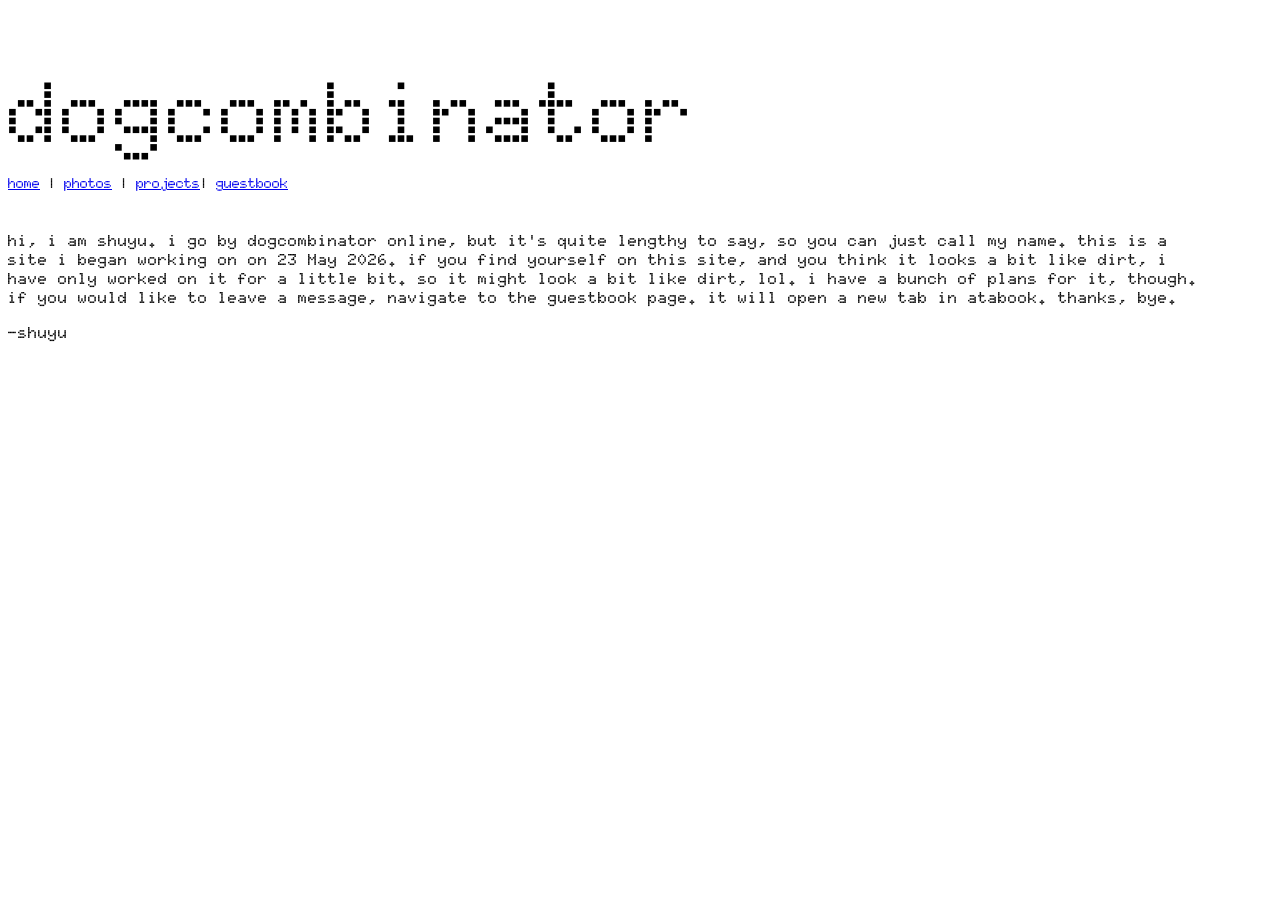
<file: index.html>
<!DOCTYPE html>
<html lang="en">
    <head>
        <!--home-->
        <meta charset = "UTF-8">
        <title>dogcombinator</title>
        <link rel="stylesheet" href="style.css">

        <!--fonts-->
        <link rel="preconnect" href="https://fonts.googleapis.com">
        <link rel="preconnect" href="https://fonts.gstatic.com" crossorigin>
        <link href="https://fonts.googleapis.com/css2?family=VT323&display=swap" rel="stylesheet">

        <link rel="preconnect" href="https://fonts.googleapis.com">
        <link rel="preconnect" href="https://fonts.gstatic.com" crossorigin>
        <link href="https://fonts.googleapis.com/css2?family=Doto:wght@100..900&display=swap" rel="stylesheet">
    </head>
    <!--python3 -m http.server 8080-->
    <body>
        <h1>dogcombinator</h1>
        <nav>
            <a href="/">home</a> | 
            <a href="/photos">photos</a> |
            <a href="/projects">projects</a>|
            <a href="https://dogcombinator.atabook.org" target="blank">guestbook</a>
        </nav>
            </br>
        <p>hi, i am shuyu. i go by dogcombinator online, but it's quite lengthy to say, so you can just call my name. this is a site i began working on on 23 May 2026. if you find yourself on this site, and you think it looks a bit like dirt, i have only worked on it for a little bit. so it might look a bit like dirt, lol. i have a bunch of plans for it, though. if you would like to leave a message, navigate to the guestbook page. it will open a new tab in atabook. thanks, bye.</p>
        <p>-shuyu</p>


    </body>
</html>
</file>
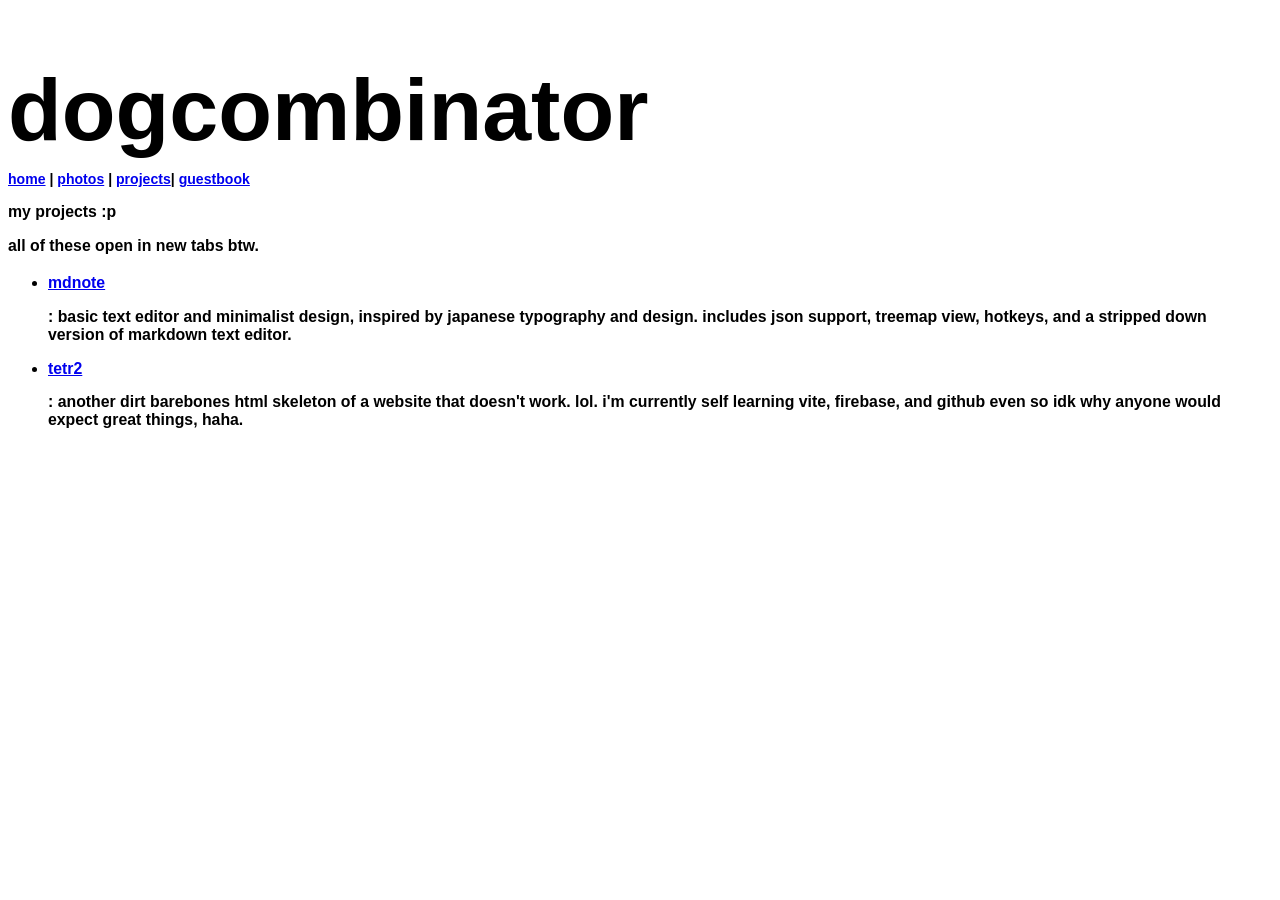
<file: projects/index.html>
<!DOCTYPE html>
<html lang="en">
    <head>
        <!--projects-->
        <meta charset = "UTF-8">
        <title>dogcombinator</title>
        <link rel="stylesheet" href="/style.css">

        <!--fonts-->
        <link rel="preconnect" href="https://fonts.googleapis.com">
        <link rel="preconnect" href="https://fonts.gstatic.com" crossorigin>
        <link href="https://fonts.googleapis.com/css2?family=VT323&display=swap" rel="stylesheet">

        <link rel="preconnect" href="https://fonts.googleapis.com">
        <link rel="preconnect" href="https://fonts.gstatic.com" crossorigin>
        <link href="https://fonts.googleapis.com/css2?family=VT323&display=swap" rel="stylesheet">
    </head>
    <!--python3 -m http.server 8080 (or 8042)-->
    <body>
        <h1>dogcombinator</h1>
        <nav>
            <a href="/">home</a> | 
            <a href="/photos">photos</a> |
            <a href="/projects">projects</a>|
            <a href="https://dogcombinator.atabook.org" target="blank">guestbook</a>
        </nav>
        <p>my projects :p</p>
        <p>all of these open in new tabs btw.</p>
    <ul>
        <li><a href="https://dogcombinator.github.io/mdnote" target="_blank">mdnote</a><p>: basic text editor and minimalist design, inspired by japanese typography and design. includes json support, treemap view, hotkeys, and a stripped down version of markdown text editor.</p></li>
        <li><a href="https://dogcombinator.github.io/tetr2" target="_blank">tetr2</a><p>: another dirt barebones html skeleton of a website that doesn't work. lol. i'm currently self learning vite, firebase, and github even so idk why anyone would expect great things, haha.</p></li>
    </ul>
    </body>
</html>
</file>
<file: style.css>
/*================================ 
Global
================================*/

.vt323-regular {
  font-family: "VT323", monospace;
  font-weight: 400;
  font-style: normal;
}


.doto-uniquifier {
  font-family: "Doto", sans-serif;
  font-optical-sizing: auto;
    font-style: normal;
  font-variation-settings: "ROND" 0;
}

html, body, nav{
    font-size: 1.1rem;
    font-weight:900;
    max-width: 1800px;
    font-family: "Doto", sans-serif;
}

h1 {    
    font-family: "Doto", sans-serif;
    font-size: 5rem;
    margin-bottom: 10px;
}

p, ul li {
    font-size: 0.9rem;
    max-width: 1200px;
    font-family: "Doto", sans-serif;
}

nav {
    font-size: 0.8rem;
    font-family: "Doto", sans-serif;
}


/*================================ 
Home
================================*/



/*================================ 
Photos
================================*/


/*================================ 
Projects
================================*/
</file>
